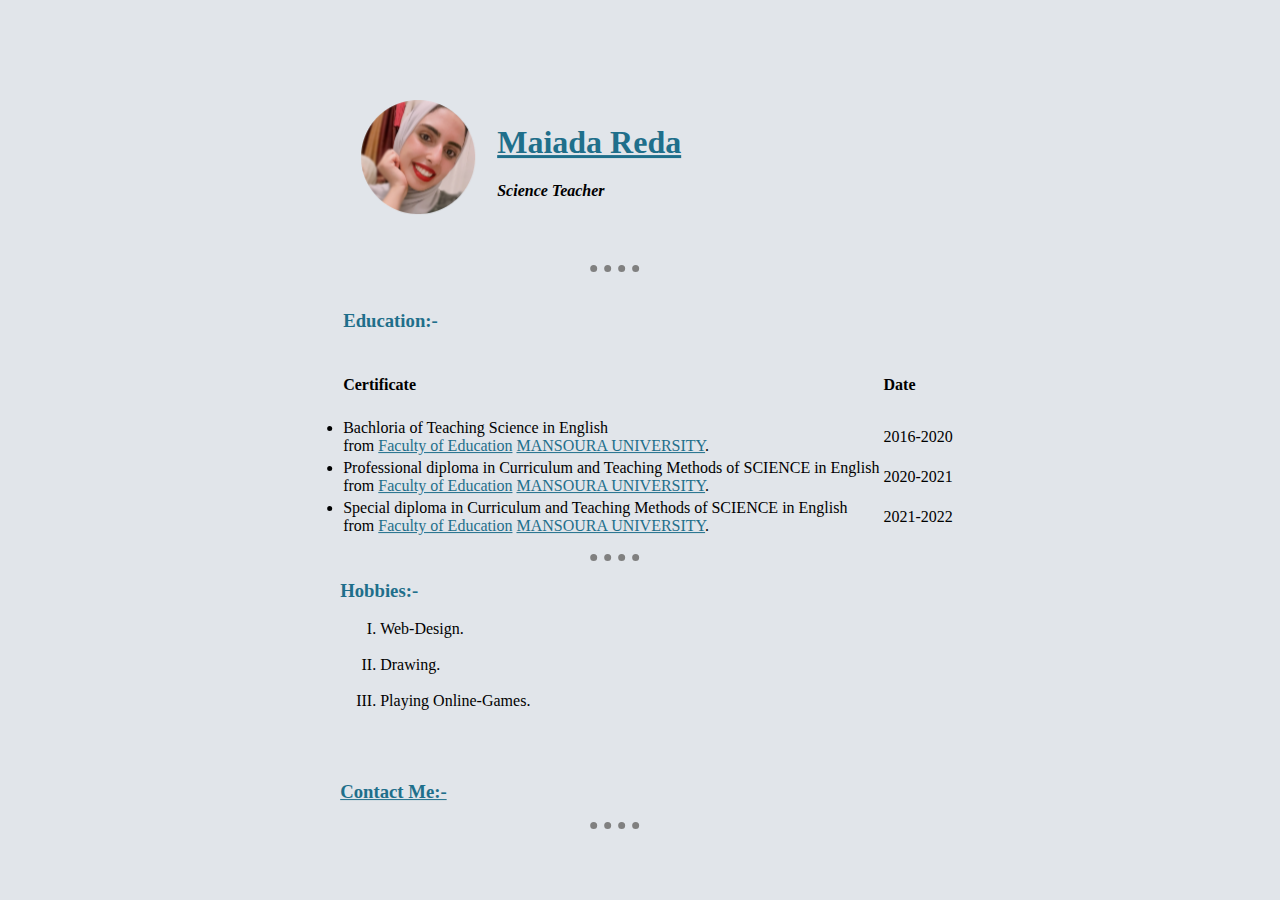
<file: index.html>
<!DOCTYPE html>
<html>

<head>
  <meta charset="utf-8">
  <title>Maiada Reda's personal website</title>
  <link rel="stylesheet" href="css/styles.css">

</head>

<body>
   <table cellspacing="20">
     <tr>
       <td> <img src="Images/Maiada Reda.png" alt="maiadareda"></td>
       <td>
         <h1> <a href="https://www.facebook.com/mayiada.reda">Maiada Reda</a> </h1>
         <p><em><strong>Science Teacher</strong></em></p>
       </td>
     </tr>
   </table>
   <br> <hr>
   <p>
   <table>
     <tr>
       <td>
         <h3><strong>Education:-</strong></h3>
       </td>
     </tr>


     <strong>
       <tr>
         <td>
           <h4>Certificate</h4>
         </td>
         <td>
           <h4>Date</h4>
         </td>
       </tr>
     </strong>

     <ul>
       <tr>
         <td>
           <li>Bachloria of Teaching Science in English

             <br>from <a href="http://edufac.mans.edu.eg/en">Faculty of Education</a> <a href="https://www.mans.edu.eg/en">MANSOURA UNIVERSITY</a>.
           </li>
         </td>
         <td>2016-2020</td>
       </tr>
       <tr>
         <td>
           <li>Professional diploma in Curriculum and Teaching Methods of SCIENCE in English <br>

             </dr>from <a href="http://edufac.mans.edu.eg/en">Faculty of Education</a> <a href="https://www.mans.edu.eg/en">MANSOURA UNIVERSITY</a>.</li>
         </td>
         <td>2020-2021</td>
       </tr>
       <tr>
         <td>
           <li>Special diploma in Curriculum and Teaching Methods of SCIENCE in English <br>

             </dr>from <a href="http://edufac.mans.edu.eg/en">Faculty of Education</a> <a href="https://www.mans.edu.eg/en">MANSOURA UNIVERSITY</a>.</li>
         </td>
         <td>2021-2022</td>
       </tr>
     </ul>

   </table>
   </p>
   <hr>
   <h3><strong>Hobbies:-</strong></h3>
         <p><ol type="I">
            <li>Web-Design.</li> <br>
            <li>Drawing.</li> <br>
            <li>Playing Online-Games.</li> <br>
         </ol></p>
    <br>
   <h3><strong> <a href="contact.me.html">Contact Me:-</a> </strong></h3>
   <hr>

</body>

</html>
</file>
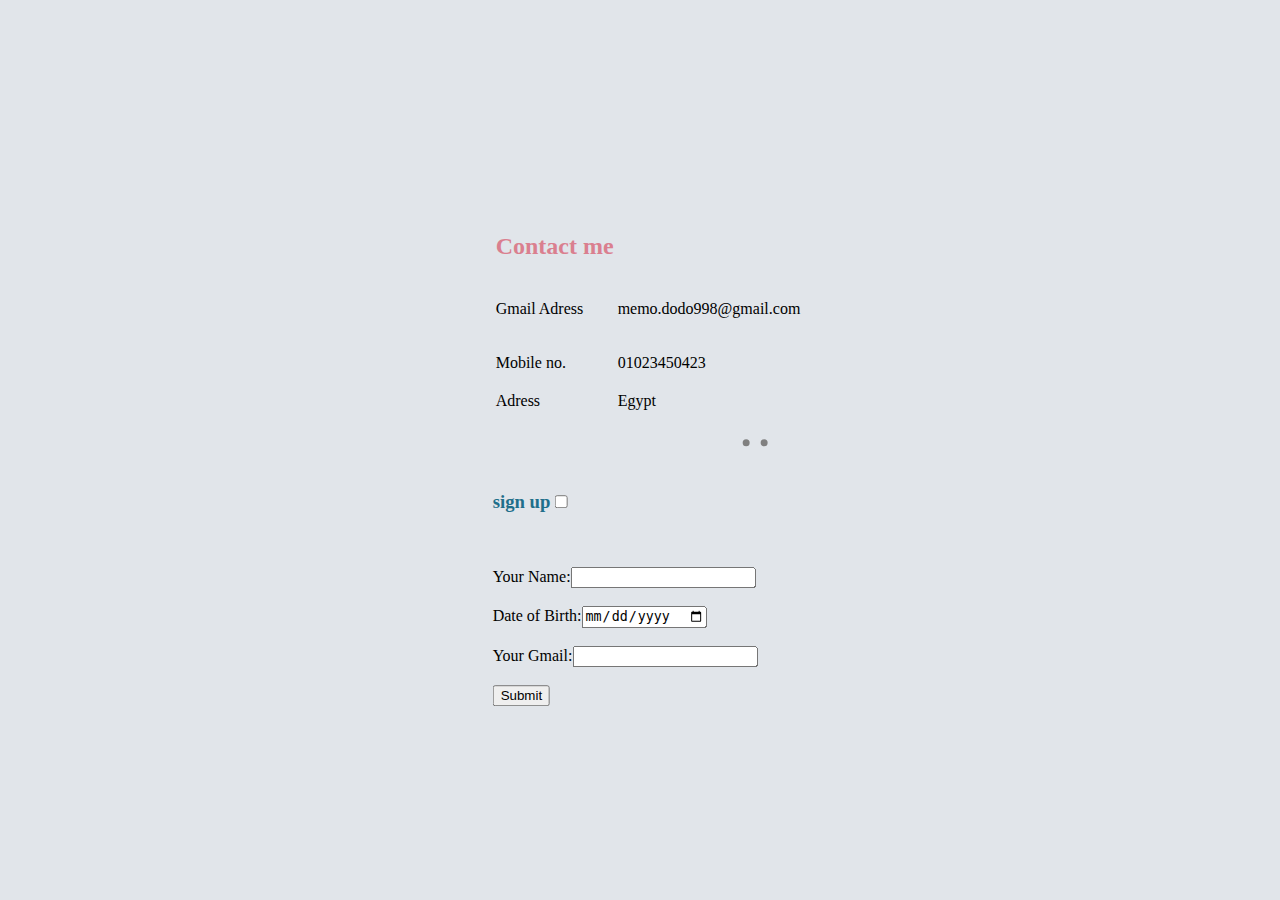
<file: contact.me.html>
<!DOCTYPE html>
<html lang="en" dir="ltr">
  <head>
    <meta charset="utf-8">
    <title><h1>contact me</h1></title>
    <link rel="stylesheet" href="css/styles.css">
  </head>
  <body>
    <table>
      <thead>
        <th><h2>Contact me</h2></th>
      </thead>

<tr>
  <td>Gmail Adress</td>
  <td><p>memo.dodo998@gmail.com</p></td>
</tr>
<tr>
  <td>Mobile no.</td>
  <td><p>01023450423</p></td>
</tr>
<tr>
  <td>Adress</td>
  <td>Egypt</td>
</tr>
    </table>
    <br> <hr><br>
    <table>
      <form class="" action="index.html" method="post">
        <label for="">
        <thead>
          <h3>sign up<input type="checkbox" name=""></h3> <br> <br>
        </thead>

      </label>
      <label for="Name">Your Name:</label>
      <input type="Name" name="Your Name" value=""> <br> <br>
       <label for="date">Date of Birth:</label>
      <input type="date" name=""> <br> <br>
      <label for="Gmail">Your Gmail:</label>
      <input type="gmail" name="gmail" value=""> <br> <br>
      <input type="submit" name="submit">
     </form>
    </table>


  </body>
</html>
</file>
<file: css/styles.css>
body {
  background-color: #E1E5EA;
  position: absolute;
        top: 50%;
        left: 50%;
        margin-right: -50%;
        transform: translate(-50%, -50%)
}

hr {
  height: auto;
  width:8%;
  border-style: none;
  border-top-style: dotted;
  border-color: grey;
  border-top-width: 1ex;
  margin-left: 250px;
}
h1 {
  color: #DA7F8F;

}
h3 {color: #1F6F8B;}
h2 {
  color: #DA7F8F;
}
a:visited{
  color: inherit;
}

a:-webkit-any-link{
  color: #1F6F8B;
}
</file>
